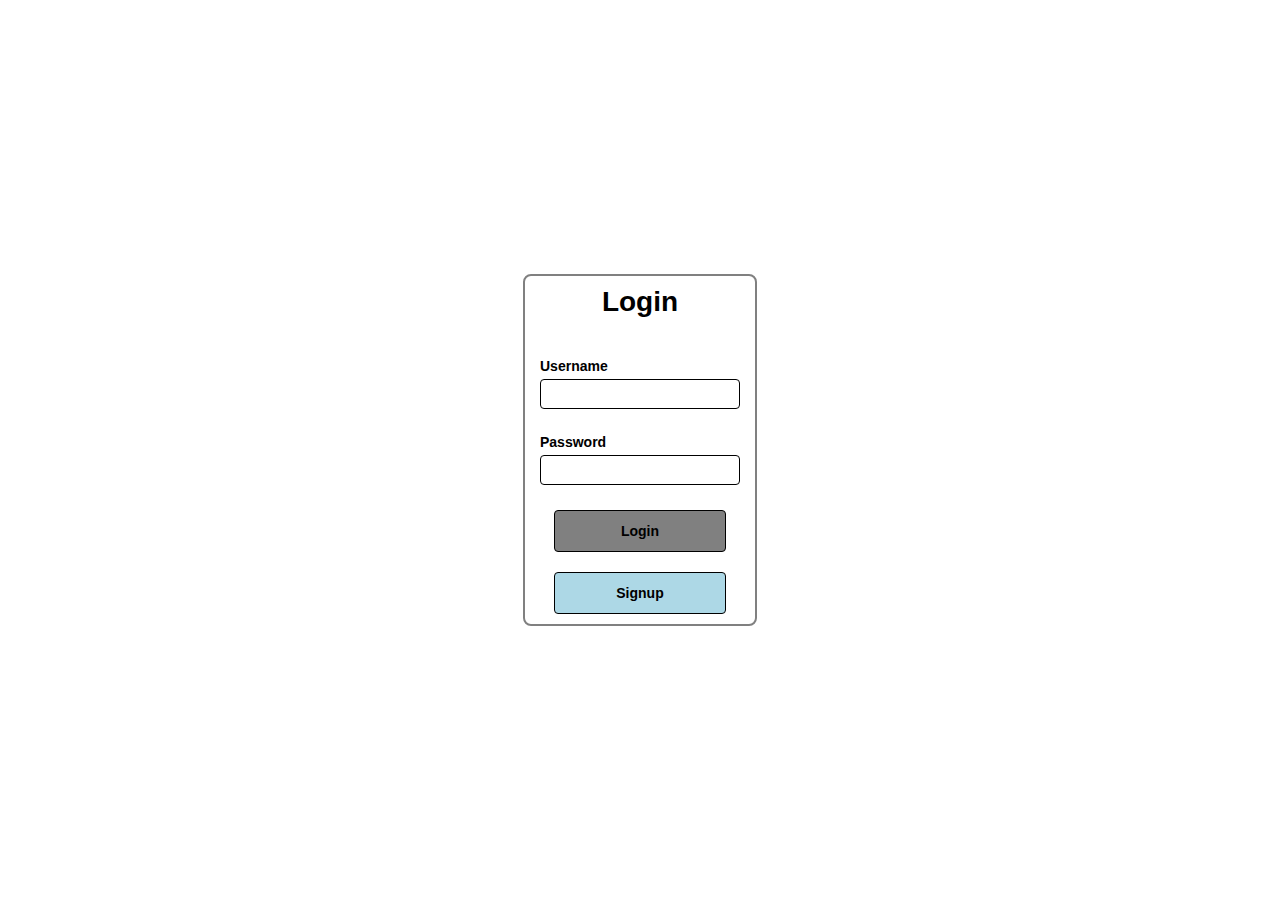
<file: login.html>
<!DOCTYPE html>
<html lang="en">
<head>
    <meta charset="UTF-8">
    <meta http-equiv="X-UA-Compatible" content="IE=edge">
    <meta name="viewport" content="width=device-width, initial-scale=1.0">
    <title>Login</title>
    <link rel="stylesheet" type="text/css" href="./css/login.css">
    <script defer src="./js/login.js"></script>
</head>
<body>
    
    <form action="index.html" method="GET" onsubmit="return validate()">
        
        <div class="form-div heading-div">
            <h1>Login</h1>
        </div>

        <div class="form-div" id="error-div"></div>

        <div class="form-div">
            <label for="username">Username</label><br>
            <input type="text" name="username" id="username">
        </div>
        
        <div class="form-div">
            <label for="password">Password</label><br>
            <input type="password" name="password" id="password">
        </div>

        <div class="form-div button-div">
            <button type="submit">Login</button>
        </div>

        <div class="form-div button-div">
            <a href="signup.html"><button type="button" class="signup-btn">Signup</button></a>
        </div>

    </form>

</body>
</html>
</file>
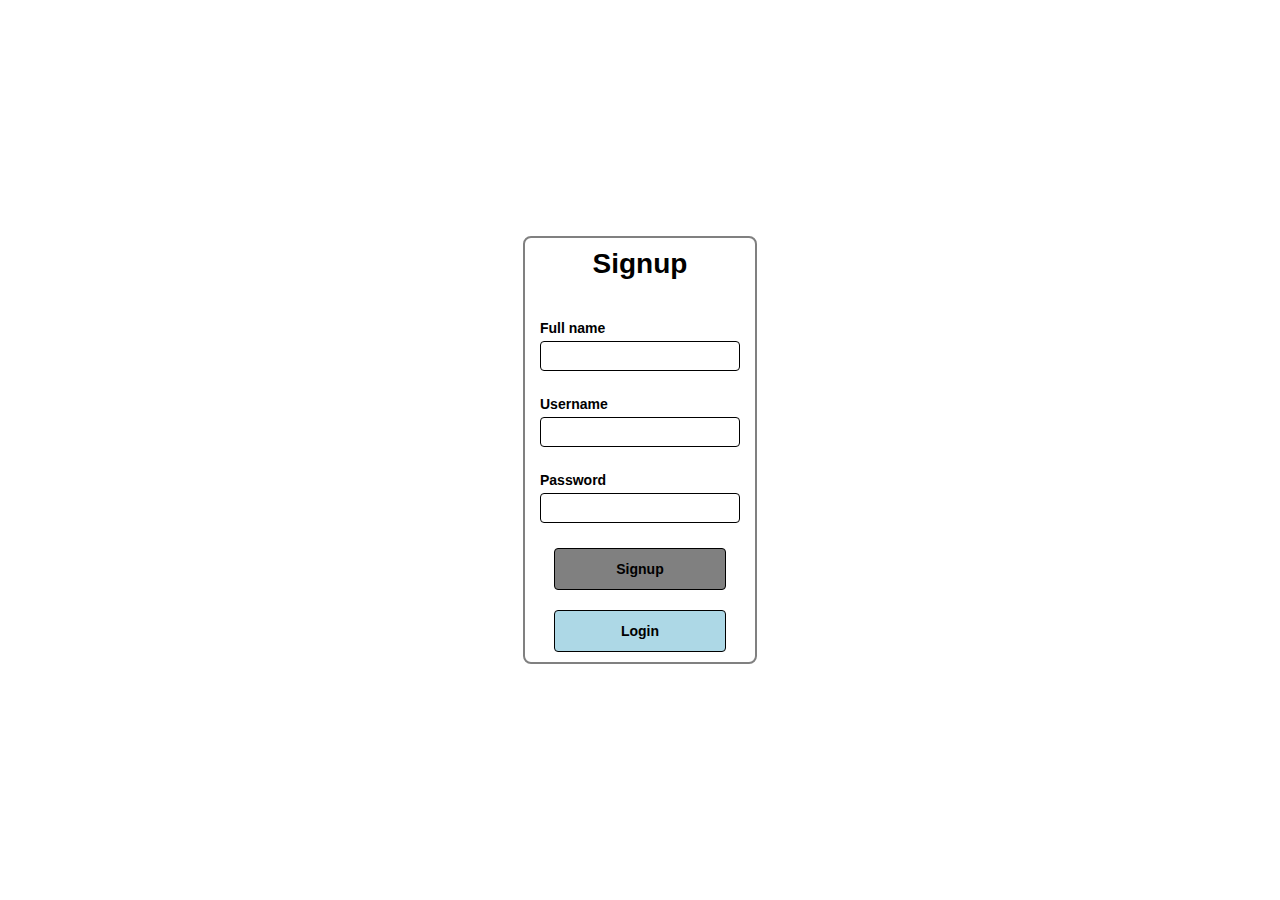
<file: signup.html>
<!DOCTYPE html>
<html lang="en">
<head>
    <meta charset="UTF-8">
    <meta http-equiv="X-UA-Compatible" content="IE=edge">
    <meta name="viewport" content="width=device-width, initial-scale=1.0">
    <title>Signup</title>
    <link rel="stylesheet" type="text/css" href="./css/signup.css">
    <script defer src="./js/signup.js"></script>
</head>
<body>
    
    <form action="login.html" method="GET" onsubmit="return validate()">
        
        <div class="form-div heading-div">
            <h1>Signup</h1>
        </div>

        <div class="form-div" id="error-div"></div>

        <div class="form-div">
            <label for="fullname">Full name</label><br>
            <input type="text" name="fullname" id="fullname">
        </div>
        
        <div class="form-div">
            <label for="username">Username</label><br>
            <input type="text" name="username" id="username">
        </div>
        
        <div class="form-div">
            <label for="password">Password</label><br>
            <input type="password" name="password" id="password">
        </div>

        <div class="form-div button-div">
            <button type="submit">Signup</button>
        </div>

        <div class="form-div button-div">
            <a href="login.html"><button type="button" class="signup-btn">Login</button></a>
        </div>

    </form>

</body>
</html>
</file>
<file: css/login.css>
/* Removing defaults */
* {
	padding: 0;
	margin:0;
	box-sizing: border-box;
	font-family: arial;
}
button {
	all: unset;
	cursor: pointer;
}

a {
	text-decoration: none;
}
/* Removing defaults */


body {
	width: 100vw;
	height: 100vh;
	display: flex;
	justify-content: center;
	align-items: center;
}

form {
	display: flex;
	flex-direction: column;
	justify-content: center;
	align-items: center;
	border: 2px solid grey;
	border-radius: 8px;

	font-size: 14px;
	font-weight: bolder;
}


#error-div {
	width: 200px;
}


.form-div {
	margin: 10px 15px;
}

.form-div input {
	margin: 5px 0px;
	width: 200px;
	height: 30px;
	padding: 10px 8px;
	font-size: 16px;
	border: 1px solid black;
	border-radius: 4px;
}

.button-div button {
	text-align: center;
	width: 150px;
	height: 20px;
	color: black;
	background: gray;
	padding: 10px;
	border: 1px solid black;
	border-radius: 4px;
}

.button-div button:hover {
	background-color: darkgray;
}

.button-div .signup-btn {
	background-color: lightblue;
}
</file>
<file: css/signup.css>
/* Removing defaults */
* {
	padding: 0;
	margin:0;
	box-sizing: border-box;
	font-family: arial;
}
button {
	all: unset;
	cursor: pointer;
}

a {
	text-decoration: none;
}
/* Removing defaults */


body {
	width: 100vw;
	height: 100vh;
	display: flex;
	justify-content: center;
	align-items: center;
}

form {
	display: flex;
	flex-direction: column;
	justify-content: center;
	align-items: center;
	border: 2px solid grey;
	border-radius: 8px;

	font-size: 14px;
	font-weight: bolder;
}


#error-div {
	width: 200px;
}


.form-div {
	margin: 10px 15px;
}

.form-div input {
	margin: 5px 0px;
	width: 200px;
	height: 30px;
	padding: 10px 8px;
	font-size: 16px;
	border: 1px solid black;
	border-radius: 4px;
}

.button-div button {
	text-align: center;
	width: 150px;
	height: 20px;
	color: black;
	background: gray;
	padding: 10px;
	border: 1px solid black;
	border-radius: 4px;
}

.button-div button:hover {
	background-color: darkgray;
}

.button-div .signup-btn {
	background-color: lightblue;
}
</file>
